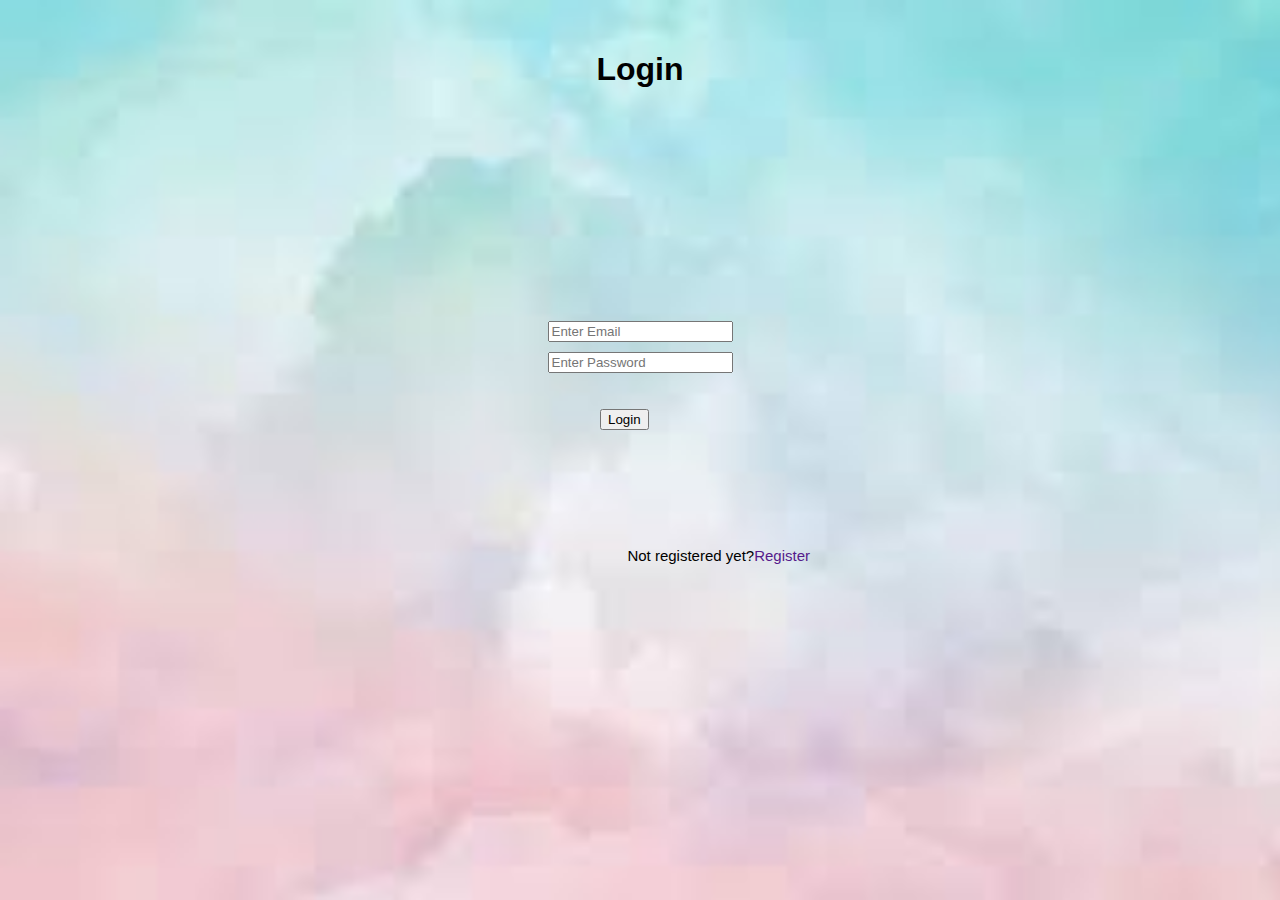
<file: MainLoginPage/index.html>
<!DOCTYPE html>
<html lang="en">
  <head>
    <meta charset="UTF-8" />
    <meta http-equiv="X-UA-Compatible" content="IE=edge" />
    <meta name="viewport" content="width=device-width, initial-scale=1.0" />
    <!-- CSS only -->
    <link
      href="https://cdn.jsdelivr.net/npm/bootstrap@5.1.3/dist/css/bootstrap.min.css"
      rel="stylesheet"
      integrity="sha384-1BmE4kWBq78iYhFldvKuhfTAU6auU8tT94WrHftjDbrCEXSU1oBoqyl2QvZ6jIW3"
      crossorigin="anonymous"
    />
    <!-- JavaScript Bundle with Popper -->
    <script
      src="https://cdn.jsdelivr.net/npm/bootstrap@5.1.3/dist/js/bootstrap.bundle.min.js"
      integrity="sha384-ka7Sk0Gln4gmtz2MlQnikT1wXgYsOg+OMhuP+IlRH9sENBO0LRn5q+8nbTov4+1p"
      crossorigin="anonymous"
    ></script>
    <link rel="stylesheet" href="/MainLoginPage/styles.css" />
    <title>Quiz App</title>
  </head>
  <body onload="load()">
    <div id="loginPage">
      <h1><span>Login</span></h1>
      <form class="box">
        <div class="formBody">
          <input type="email" placeholder="Enter Email" id="emailBox" />
        </div>
        <div>
          <input type="password" placeholder="Enter Password" id="pwdBox" />
        </div>
        <br /><br />
        <button
          type="submit"
          class="btn btn-primary"
          id="lButton"
          onclick="login()"
        >
          Login
        </button>
        <div class="notRegisteredTxt">
          <p>
            Not registered yet?<span
              ><a href="" class="notRegisteredBtn">Register</a></span
            >
          </p>
        </div>
      </form>
    </div>

    <div id="registerPage">
      <h1><span>Register</span></h1>
      <form class="box">
        <div class="formBody">
          <input type="text" placeholder="Enter User Name" id="nameBoxR" />
        </div>

        <div class="formBody">
          <input type="email" placeholder="Enter Email" id="emailBoxR" />
        </div>

        <div class="formBody">
          <input type="password" placeholder="Enter Password" id="pwdBoxR" />
        </div>

        <div class="formBody">
          <input
            type="password"
            placeholder="Confirm Password"
            id="cnfPwdBoxR"
          />
        </div>
        <br />
        <br />
        <button
          type="submit"
          class="btn btn-primary"
          id="rButton"
          onclick="create()"
        >
          Register
        </button>
        <div class="goToLoginTxt">
          <p>
            Already registered?<span
              ><a href="" class="goToLoginBtn">Login</a></span
            >
          </p>
        </div>
      </form>
    </div>

    <script src="scripts.js"></script>
  </body>
</html>
</file>
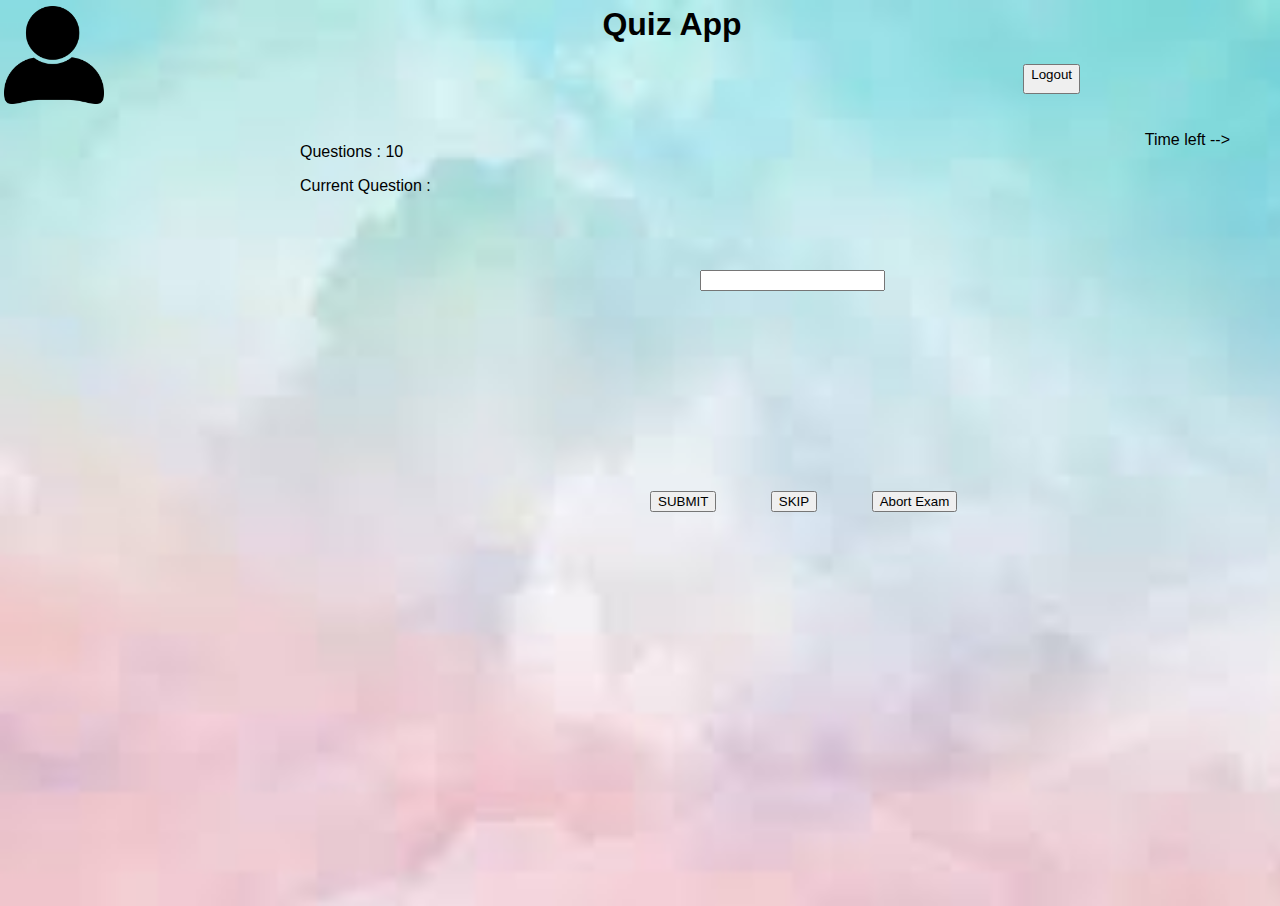
<file: QuizPage/quizPage.html>
<!DOCTYPE html>
<html lang="en">
  <head>
    <meta charset="UTF-8" />
    <meta http-equiv="X-UA-Compatible" content="IE=edge" />
    <meta name="viewport" content="width=device-width, initial-scale=1.0" />
    <!-- CSS only -->
    <link
      href="https://cdn.jsdelivr.net/npm/bootstrap@5.1.3/dist/css/bootstrap.min.css"
      rel="stylesheet"
      integrity="sha384-1BmE4kWBq78iYhFldvKuhfTAU6auU8tT94WrHftjDbrCEXSU1oBoqyl2QvZ6jIW3"
      crossorigin="anonymous"
    />
    <!-- JavaScript Bundle with Popper -->
    <script
      src="https://cdn.jsdelivr.net/npm/bootstrap@5.1.3/dist/js/bootstrap.bundle.min.js"
      integrity="sha384-ka7Sk0Gln4gmtz2MlQnikT1wXgYsOg+OMhuP+IlRH9sENBO0LRn5q+8nbTov4+1p"
      crossorigin="anonymous"
    ></script>
    <link rel="stylesheet" href="quizPage.css" />
    <title>Quizzes</title>
  </head>
  <body onload="load()">
    <div id="upperBody">
      <img
        src="/QuizPage/images/icon-1633249__340_11zon.png"
        alt="User Image"
      />

      <p id="namePtag"></p>
      <p id="emailPtag"></p>

      <h1><span>Quiz App</span></h1>
      <button type="button" class="btn btn-info" id="lgBtn" onclick="remove()">
        Logout
      </button>
    </div>

    <div id="quizBody">
      <p id="totalQues">Questions : 10</p>
      <p id="currQues">Current Question :</p>
      <div id="timerDiv">Time left --> <span id="timer"></span></div>
      <div>
        <p id="questionsDiv"></p>
        <input type="text" id="answer" />
      </div>
      <button type="button" class="btn btn-success" id="sbmtbtn">SUBMIT</button>
      <button type="button" class="btn btn-warning" id="skpbtn">SKIP</button>
      <button type="button" class="btn btn-danger" id="abrtbtn">
        Abort Exam
      </button>
    </div>

    <div id="resultBody">
      <h3 id="result">Result</h3>
      <div id="totalResultsBody"></div>
      <button type="button" class="btn btn-success" id="rstrtbtn">
        Restart Exam
      </button>
    </div>
    <!-- <script>
      var loginOrNot = localStorage.getItem("login");
      if (loginOrNot == "Yes") {
        event.preventDefault();
      } else {
        event.preventDefault();
        location.href = "/MainLoginPage/index.html";
      }
    </script> -->
    <!-- <script src="./questions.js"></script> -->
    <script src="./quizPage.js"></script>
  </body>
</html>
</file>
<file: MainLoginPage/styles.css>
body{
    margin: 0;
    padding: 0;
    font-family: sans-serif;
    background: url('[data-uri]');
    background-repeat: no-repeat;
    background-size: cover;
    height: 100vh;
}
.box{
    position: absolute;
    width: 400px;
    padding: 30px;
    text-align: center;
    top: 50%;
    left: 50%;
    text-align: center;
    transform: translate(-50%,-50%);
    justify-content: center;
    box-sizing: border-box;
}

#loginPage,#registerPage{
    padding: 30px;
}

.formBody{
    padding-bottom: 10px;
}

h1{
    text-align: center;
}

#lButton,#rButton{
    display: flex;
    margin-left: 130px;
}
.notRegisteredTxt,.goToLoginTxt{
    font-size: 15px;
    display: inline-flex;
    margin-top: 30%;
    float:right;
}
.notRegisteredBtn,.goToLoginBtn{
    text-decoration: none;
}
</file>
<file: QuizPage/quizPage.css>
body{
    margin: 0;
    padding: 0;
    font-family: sans-serif;
    background: url('[data-uri]');
    background-repeat: no-repeat;
    background-size: cover;
    height: 100vh;
}


h1{
    position: relative;
    text-align: center;
    margin-left: 4rem;
    margin-top: -10px;
}
#lgBtn{
    display: flex;
    float: right;
    margin-right: 200px;
    height: 30px;
    text-align: center;
}
img{
    position: absolute;
    margin-left: 4px;
    width: 100px;
}

#namePtag , #emailPtag{
    position:relative ;
    margin-left: 125px;
}

#totalQues{
    position: relative;
    margin-top: 100px;
    margin-left: 300px;
}

#currQues{
    position: relative;
    margin-left: 300px;
}

#timerDiv{
    display: flex;
    float: right;
    position: relative;
    margin-top: -80px;
    margin-right: 50px;
}

#questionsDiv,#answer{
    position: relative;
    margin-left: 700px;
    margin-top: 70px;
}

#answer{
    margin-top: 5px;
}

#sbmtbtn,#skpbtn,#abrtbtn{
    position: relative;
    margin-top: 200px;
    margin-left: 50px;
    display: flexbox;
    justify-content: center;   
}

#sbmtbtn{
    margin-left: 650px;
}

#result{
    text-align: center;
    position: relative;
    margin-left: -49rem;
    margin-top: 50px;
}

#totalResultsBody{
    position: relative;
    margin-left: 21rem;
    margin-top: 50px;
}

#rstrtbtn{
    text-align: center;
    display: flex;
    position: relative;
    margin-left: 35rem;
}
</file>
